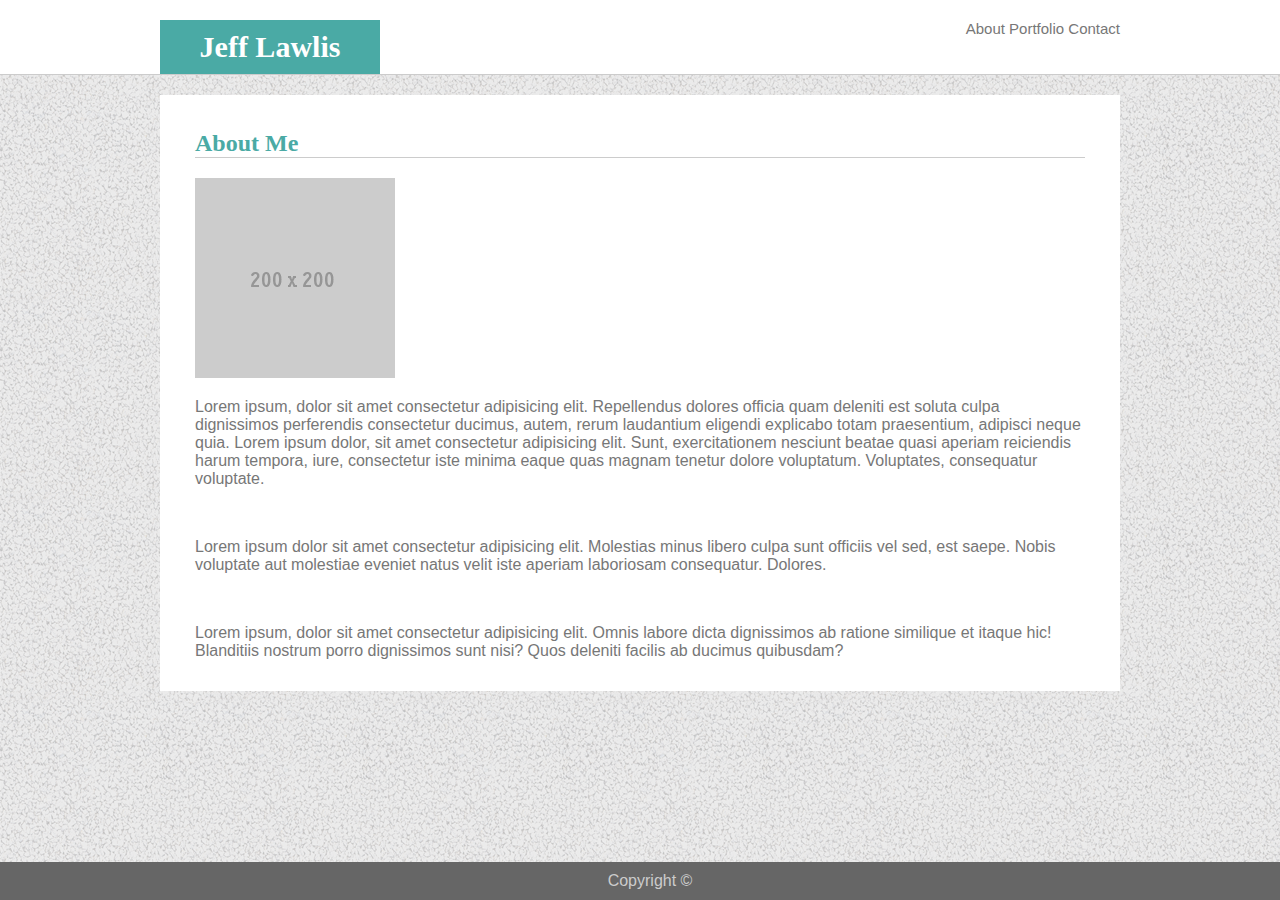
<file: index.html>
<!DOCTYPE html>
<html lang="en">
<head>
    <meta charset="UTF-8">
    <meta name="viewport" content="width=device-width, initial-scale=1.0">
    <meta http-equiv="X-UA-Compatible" content="ie=edge">
    <link rel="stylesheet" href="assets/css/mainstyle.css">
    <title> About Me </title>
</head>
<body>
    <header>
        <div class="header-wrapper">
        <h1>Jeff Lawlis</h1>
        <nav>
            <ul>
                <li class="nav-items"><a href="index.html" class="nav-links">About</a></li>
                <li class="nav-items"><a href="portfolio.html" class="nav-links">Portfolio</a></li>
                <li class="nav-items"><a href="contact.html" class="nav-links">Contact</a></li>
            </ul>
        </nav>
        </div>
    </header>
    <div class="container">
        <main>
            <h2>About Me</h2>
            <section>
                <img src="./assets/images/placeholder200x200.gif" alt=""/>
                <p>
                    Lorem ipsum, dolor sit amet consectetur adipisicing elit. Repellendus dolores officia quam deleniti est soluta culpa dignissimos perferendis consectetur ducimus, autem, rerum laudantium eligendi explicabo totam praesentium, adipisci neque quia.
                    Lorem ipsum dolor, sit amet consectetur adipisicing elit. Sunt, exercitationem nesciunt beatae quasi aperiam reiciendis harum tempora, iure, consectetur iste minima eaque quas magnam tenetur dolore voluptatum. Voluptates, consequatur voluptate.
                </p>
                <br>
                <p>
                    Lorem ipsum dolor sit amet consectetur adipisicing elit. Molestias minus libero culpa sunt officiis vel sed, est saepe. Nobis voluptate aut molestiae eveniet natus velit iste aperiam laboriosam consequatur. Dolores.
                </p>
                <br>
                <p>
                    Lorem ipsum, dolor sit amet consectetur adipisicing elit. Omnis labore dicta dignissimos ab ratione similique et itaque hic! Blanditiis nostrum porro dignissimos sunt nisi? Quos deleniti facilis ab ducimus quibusdam?
                </p>
            </section> 
        </main>
    </div>
    <footer>
            <span>Copyright ©</span>
    </footer>
</body>
</html>
</file>
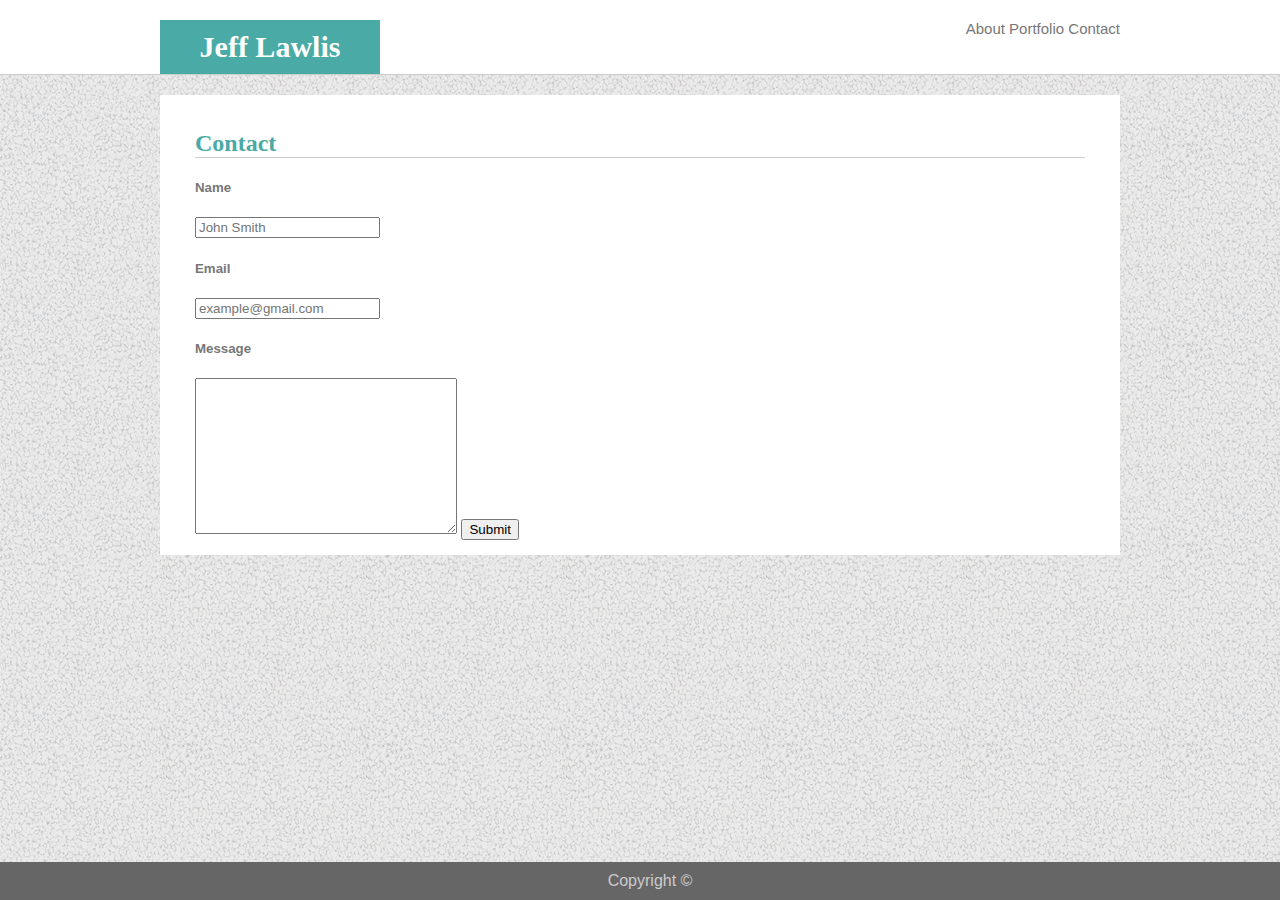
<file: contact.html>
<!DOCTYPE html>
<html lang="en">
<head>
    <meta charset="UTF-8">
    <meta name="viewport" content="width=device-width, initial-scale=1.0">
    <meta http-equiv="X-UA-Compatible" content="ie=edge">
    <link rel="stylesheet" href="assets/css/mainstyle.css">
    <link rel="stylesheet" href="assets/css/contactstyle.css">
    <title> Contact </title>
</head>
<body>
    <header>
        <div class="header-wrapper">
        <h1>Jeff Lawlis</h1>
        <nav>
            <ul>
                <li class="nav-items"><a href="index.html" class="nav-links">About</a></li>
                <li class="nav-items"><a href="portfolio.html" class="nav-links">Portfolio</a></li>
                <li class="nav-items"><a href="contact.html" class="nav-links">Contact</a></li>
            </ul>
        </nav>
        </div>
    </header>
    <div class="container">
        <main>
            <h2>Contact</h2>
            <form>
                <h5>Name</h5>
                <input type="text" name="name" placeholder="John Smith"/>
                <h5>Email</h5>
                <input type="email" name="email" placeholder="example@gmail.com"/>
                <h5>Message</h5>
                <textarea name="message" cols="30" rows="10"></textarea>
                <input type="submit" value="Submit" class="submit"/>
            </form>
        </main>
    </div>
    <footer>
            <span>Copyright ©</span>
    </footer>
</body>
</html>
</file>
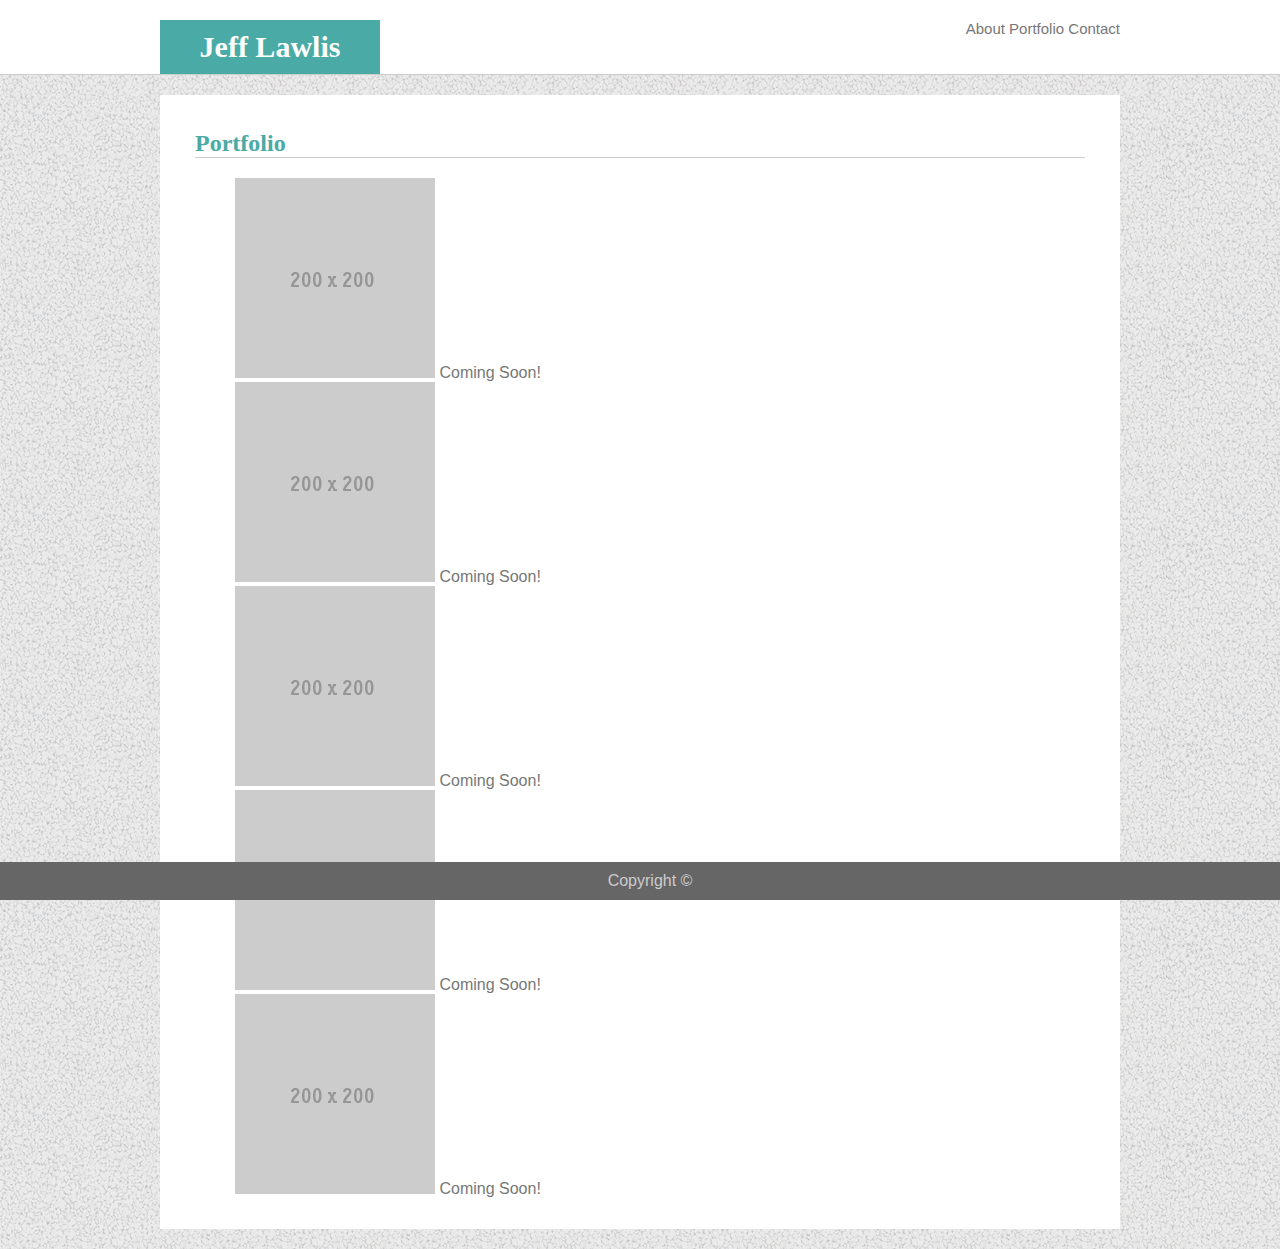
<file: portfolio.html>
<!DOCTYPE html>
<html lang="en">
<head>
    <meta charset="UTF-8">
    <meta name="viewport" content="width=device-width, initial-scale=1.0">
    <meta http-equiv="X-UA-Compatible" content="ie=edge">
    <link rel="stylesheet" href="assets/css/mainstyle.css">
    <link rel="stylesheet" href="assets/css/portfolioStyles.css">
    <title> Portfolio </title>
</head>
<body>
    <header>
        <div class="header-wrapper">
        <h1>Jeff Lawlis</h1>
        <nav>
            <ul>
                <li class="nav-items"><a href="index.html" class="nav-links">About</a></li>
                <li class="nav-items"><a href="portfolio.html" class="nav-links">Portfolio</a></li>
                <li class="nav-items"><a href="contact.html" class="nav-links">Contact</a></li>
            </ul>
            </nav>
            </div>
    </header>
    <div class="container">
        <main>
            <h2>Portfolio</h2>
            <ul class="portfolio-list">
                <li class="portfolio-items">
                    <a href=""><img src="assets/images/placeholder200x200.gif" alt="" class="portfolio-image"></a>
                    <span class="item-tag">Coming Soon!</span>
                </li>
                <li class="portfolio-items">
                    <a href=""><img src="assets/images/placeholder200x200.gif" alt="" class="portfolio-image"></a>
                    <span class="item-tag">Coming Soon!</span>
                </li>
                <li class="portfolio-items">
                    <a href=""><img src="assets/images/placeholder200x200.gif" alt="" class="portfolio-image"></a>
                    <span class="item-tag">Coming Soon!</span>
                </li>
                <li class="portfolio-items">
                    <a href=""><img src="assets/images/placeholder200x200.gif" alt="" class="portfolio-image"></a>
                    <span class="item-tag">Coming Soon!</span>
                </li>
                <li class="portfolio-items">
                    <a href=""><img src="assets/images/placeholder200x200.gif" alt="" class="portfolio-image"></a>
                    <span class="item-tag">Coming Soon!</span>
                </li>
            </ul>
        </main>
    </div>
    <footer>
            <span>Copyright ©</span>
    </footer>
</body>
</html>
</file>
<file: assets/css/mainstyle.css>
body{
    width: 100%;
    background-image: url("../images/gravel.png");
    font-family: 'Arial', 'Helvetica Neue', Helvetica, sans-serif;
    color: #777777;
    margin: 0;
}
.container{
    width: 960px;
    margin: 0 auto;
    background: #ffffff;
}
header{
    background: #ffffff;
    width: 100%;
    border-bottom: 1px #cccccc solid;
}
main{
    padding: 15px;
    margin: 20px;
}
.header-wrapper{
    width: 960px;
    clear: both;
    content: '';
    display: table;
    margin: 0 auto;
}
h1{
    font-family: 'Georgia', Times, Times New Roman, serif;
    background: #4aaaa5;
    color: #ffffff;
    width: 200px;
    text-align: center;
    display: inline-block;
    margin-bottom: 0;
    font-size: 30px;
    padding: 10px;
}
nav{
    float: right;
    font-size: 15px;
}
ul{
    list-style: none;
    margin-top: 20px;
}
.nav-items{
    display: inline-block;
}
.nav-links{
    text-decoration: none;
    color: #777777;
}
h2{
    font-family: 'Georgia', Times, Times New Roman, serif;
    color: #4aaaa5;
    border-bottom: 1px #cccccc solid;
}
footer{
    background: #666666;
    text-align: center;
    color: #cccccc;
    padding: 10px;
    position: fixed;
    bottom: 0;
    width: 100%;
}
@media screen and (max-width: 768px){
    .container{
        width: 100%;
        margin: 0;
    }
    main{
        padding: 0;
    }
  
}
@media screen and (max-width: 640px){
    h1{
        width: 10%;
        margin-right: 15%;
    }
    nav{
        float: none;
        display: inline-block;
        margin: 0 auto;
        text-align: right;
    }
}
</file>
<file: assets/css/contactstyle.css>
@media screen and (max-width: 980px){
    h5{
        margin-bottom: 5px;
    }
    textarea{
        display: block;
        border: 1px rgb(207, 200, 200) solid;
        width: 100%;
    }
    .submit{
        font-family: 'Arial', 'Helvetica Neue', Helvetica, sans-serif;
        color: #ffffff;
        background: #4aaaa5;
        padding: 5px 15px;
        margin: 10px auto;
        border: none;
        width: 80px;
    }
    input{
        width: 100%;
    }
    input::placeholder{
        color: #777777;
        font-family: 'Arial', 'Helvetica Neue', Helvetica, sans-serif;

    }
}
</file>
<file: assets/css/portfolioStyles.css>
@media screen and (max-width: 980px){
    .portfolio-items{
        float: left;
        text-align: center;
        margin: 10px;
        position: relative;
        padding: 0;
    }
    .portfolio-list{
        clear: both;
        content: '';
        display: table;
        width: 60%;
        padding: 0;
    }
    .portfolio-image{
        display: block;
    }
    .item-tag{
        position: absolute;
        bottom: 0;
        left: 0;
        background: #4aaaa5;
        width: 100%;
        text-align: center;
        margin: 0 auto 10px;
        font-size: 20px;
        color: #ffffff;
        padding: 10px 0;
    }
}
@media screen and (max-width: 640px){
    .portfolio-list{
        margin: 0 auto;
    }
}
</file>
